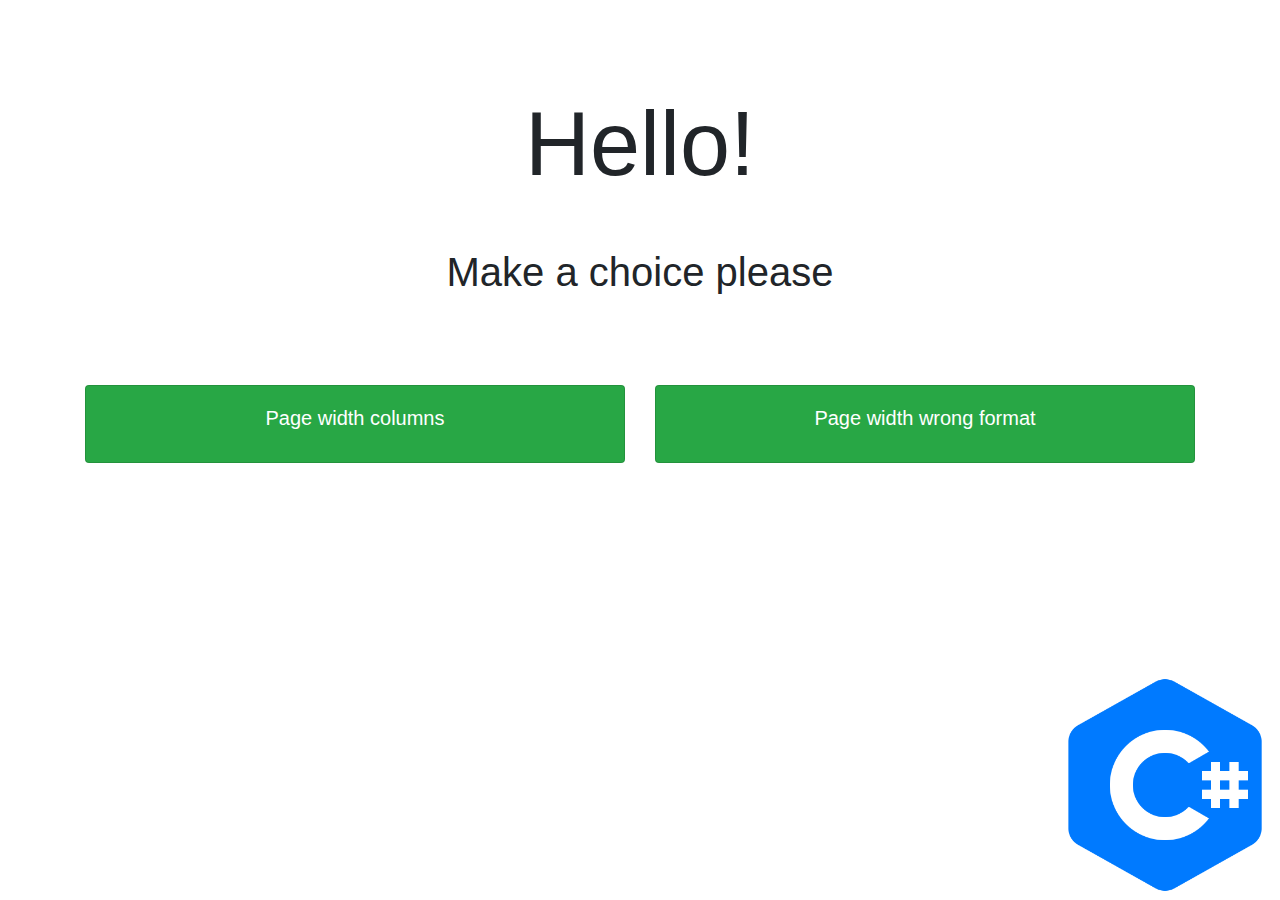
<file: Day 1/asp/asp/index.html>
﻿<!DOCTYPE html>
<html lang="en">
<head>
    <meta charset="utf-8" />
    <link rel="stylesheet" type="text/css" href="styles/css/my-css.css">
    <link rel="stylesheet" type="text/css" href="styles/css/bootstrap.min.css">
	<title>Home task</title>
</head>
<body>
	<div class="container">
		<h1 style="font-size: 90px;text-align: center;margin-bottom: 50px;">Hello!</h1>
		<h1 style="text-align: center;">Make a choice please</h1>
		<div class="row" style="margin-top: 8%">
			<div class="col-md-6">
				<div class="card text-white bg-success mb-3">
					<a href="cols.html" target="_blank" style="color: #FFF;text-decoration: none;">
						<div class="card-body">
						 	<h5 class="card-title">Page width columns</h5>
						</div>
					</a>
				</div>
			</div>

			<div class="col-md-6">
				<div class="card text-white bg-success mb-3">
					<a href="abc.abc" target="_blank" style="color: #FFF;text-decoration: none;">
						<div class="card-body">
						 	<h5 class="card-title">Page width wrong format</h5>
						</div>
					</a>
				</div>
			</div>
		</div>
	</div>
</body>
</html>
</file>
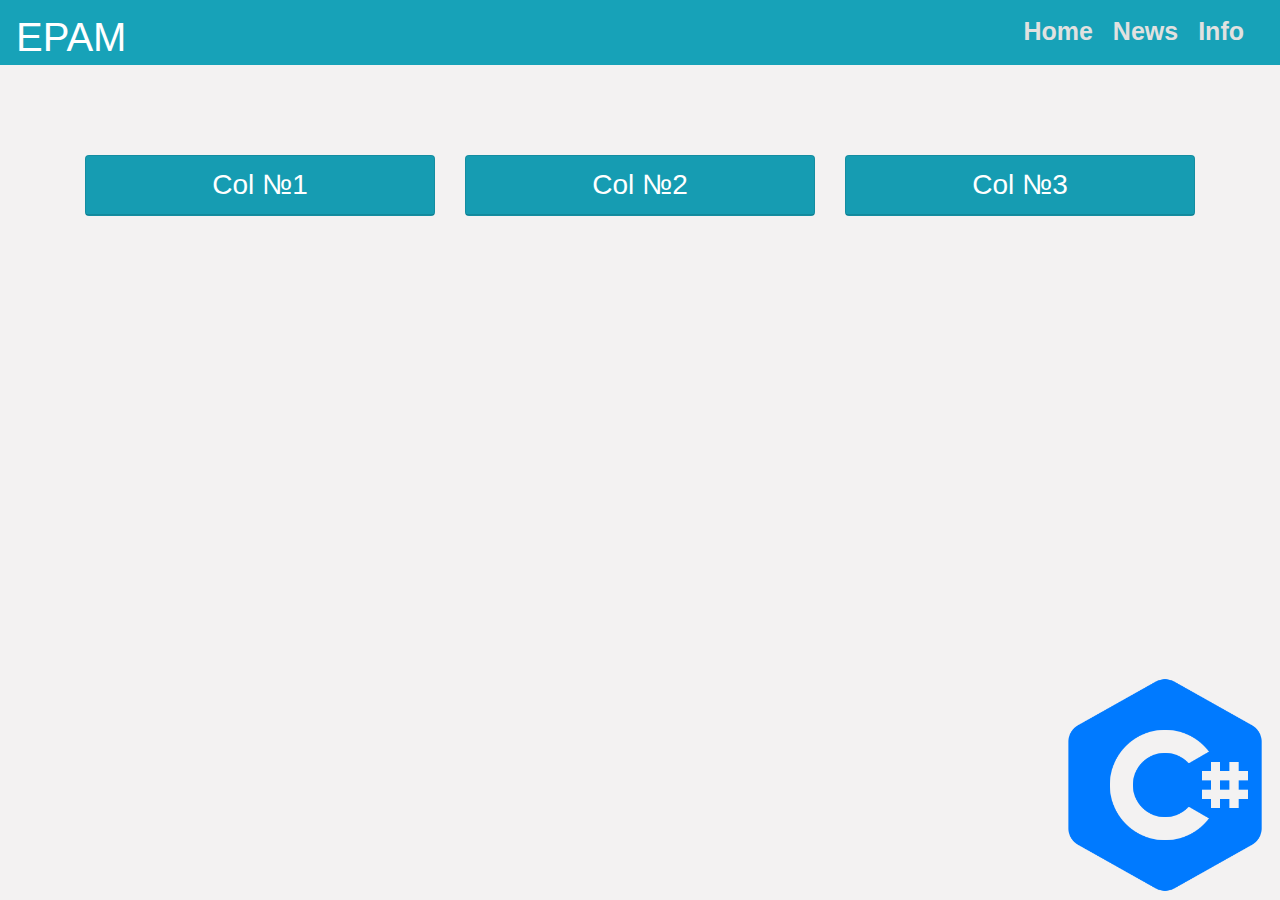
<file: Day 1/asp/asp/cols.html>
<!DOCTYPE html>
<html lang="en">
<head>

    <meta charset="utf-8" />
    <link rel="stylesheet" type="text/css" href="styles/css/bootstrap.min.css">
    <link rel="stylesheet" type="text/css" href="styles/css/my-css.css">
    <title>Cols</title>

</head>
<body>
   <nav class="navbar bg-info" style="height: 65px;">
  <!-- <a class="navbar-brand" href="#"><h2>EPAM</h2></a> -->
  <div style="display: flex; width: 100%;padding-top: 5px;">
  <h1 id="nav-epam">EPAM</h1>
      <ul id="nav-other">
          <li id="nav-epam"></li>
          <li><p>Info</p></li>
          <li><p>News</p></li>
          <li><p>Home</p></li>
      </ul>
  </div>
</nav>
    <div class="container">
        <div class="row">
            <div class="col-md-4">
                <div class="card text-white bg-info mb-3">
                    <div class="card-header"><h3>Col №1</h3></div>
                    <div class="card-body">
                        <h5 class="card-title">It's column 1</h5>
                    </div>
                </div>

            </div>

            <div class="col-md-4">
                <div class="card text-white bg-info mb-3">
                    <div class="card-header"><h3>Col №2</h3></div>
                    <div class="card-body">
                        <h5 class="card-title">It's column 2</h5>
                    </div>
                </div>

            </div>

            <div class="col-md-4">
                <div class="card text-white bg-info mb-3">
                    <div class="card-header"><h3>Col №3</h3></div>
                    <div class="card-body">
                        <h5 class="card-title">It's column 3</h5>
                    </div>
                </div>

            </div>
        </div>
    </div>
</body>
</html>
</file>
<file: Day 1/asp/asp/styles/css/my-css.css>
body{
	background: url(../../imgs/bg.png), 
	#F3F2F2;
    background-size: 18%;
    background-repeat: no-repeat;
    background-position: bottom right;
    background-attachment: fixed;
}

.card{
	cursor: pointer;
}

.card-header h3, .card-title{
	margin-bottom: 0;
	text-align: center;
}

.col-md-4 .card-body{
	display: none;
}

.card:hover .card-body{
	display: block;
}

.container{
	margin-top: 90px;
}

.col-md-4 .card:hover{
	box-shadow: 0 0 20px rgba(0,0,0,0.5);
    padding: 3px;
    border-radius: 11px 11px 11px 11px;
}

.col-md-6 .card-body:hover{
	background-color: #28A800!important;
}

#nav-other{
	list-style: none;
	font-size: 25px;
	font-family: sans-serif;
	color: #E1E1E0;
	width: 100%;
}

#nav-other li{
	float: right;
	margin-right: 20px;
	cursor: pointer;
	font-weight: 700;
	text-align: center;
}

#nav-other li p:hover{
	color: #FFF;
}

#nav-epam{
	float: left!important;
	color: #FFF;
	font-family: sans-serif;
}


/*---------------mobile-------------------*/


@media only screen and (max-width: 900px) {
.col-md-4 .card-body{
	display: block;
}

.card{
	box-shadow: 0 0 20px rgba(0,0,0,0.5);
    border-radius: 11px 11px 11px 11px;
}

#nav-other li p{
	margin-bottom: 0;
	border: 1px double #E1E1E0;
	border-radius: 7px 7px 7px 7px;
	padding: 5px;
}

#nav-other li p:hover{
	border: 1px double #FFF;
}
}

@media only screen and (max-width: 480px) {
#nav-other{
	font-size: 18px;
	padding-left: 0px;
}

#nav-other li{
	margin-right: 15px;
	margin-top: 1%;
}

#nav-epam{
	margin-top: 0!important;
}
}

@media only screen and (max-width: 363px) {
#nav-other li{
	width: 100%;
	margin: 0;
}

.navbar{
	height: 200px!important;
}

#nav-other li{
	margin-bottom: 9px;
}
}
</file>
